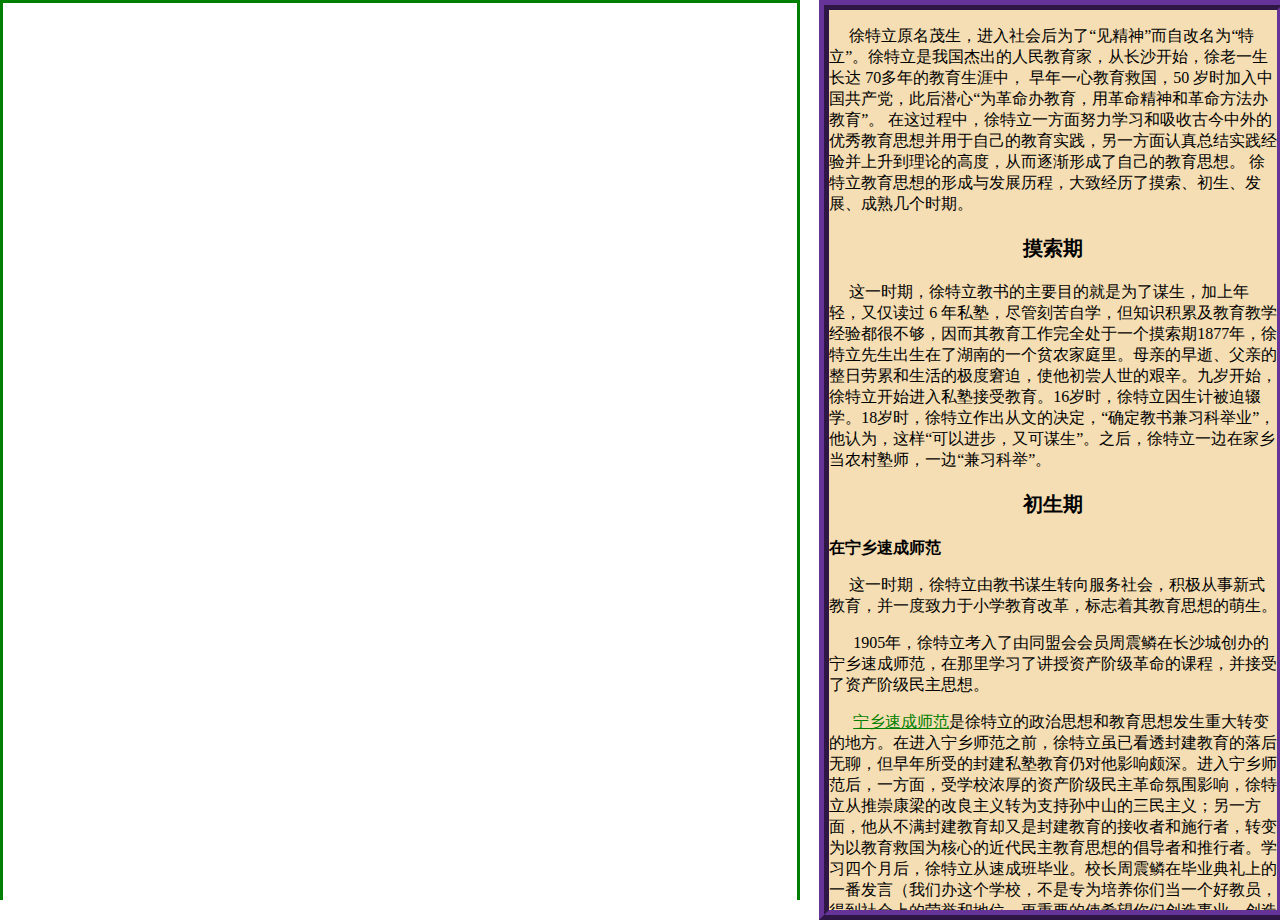
<file: templates/improved.html>
<!DOCTYPE html>
<html>
<head>
    <meta charset="utf-8">
    <meta http-equiv="Content-Type" content="text/html; charset=utf-8">
    <meta name="viewport" content="initial-scale=1.0, user-scalable=no">
    <meta http-equiv="X-UA-Compatible" content="IE=Edge">
    <style>
        html,body{
            width:100%;
            height:100%;
            margin:0;
            overflow:hidden;
            font-family:"微软雅黑";
        }
        #allmap {
            overflow: hidden;
            width: 62%;
            height: 100%;
            margin: 0;
            border: 3px solid green;
            float: left;
        }
        #text{ 
            position: absolute;
            top: 0px;
            margin-left: 64%;
            overflow: scroll;
            width: 35%;
            height: 100%;
            background-color: wheat;
            border: 10px solid rebeccapurple;
            border-style: ridge;
            z-index: 1;
        }
        #folder{
            position: absolute;
            top: 0px;
            margin-left: 64%;
            width: 35%;
            height: 100%;
            background-color: wheat;
            border: 10px solid rebeccapurple;
            border-style: ridge;
            z-index: -2;
        }
        
    </style><!--background-repeat: no-repeat;-->
    <script type="text/javascript" src="http://api.map.baidu.com/api?v=3.0&ak=F33e6x4ipUlPgVDU7kpoHDRkyNG5abde"></script>
    <script type="text/javascript" src="http://api.map.baidu.com/library/CurveLine/1.5/src/CurveLine.min.js"></script>
    <title>数字历史实验
    </title>
</head>
<body>  
    <div id="allmap"></div> 
    <div id="text"></div>
    <div id="folder"><p>shit</p></div>
</body>  
</html> 
<script>
/*
hrefsiz=5;
href_content=new Array(hrefsiz);
href_content[0]="<p><strong>1、 新式教育</strong>  <br>徐特立联合姜济寰、何雨农创办了一所面向农民子弟的小学——梨江高等小学堂（徐特立走上新的教育道路的第一块里程碑）。\
1910年，为改革小学教育，徐特立进入江苏省教育会办的小学教师训练班学习，\
并考察了上海的教育，随后赴日本考察，回来在周南女校任职，创办《周南教育》周刊，向教育界介绍上海、日本等地的教育经验。\
<br><strong>2、 女子教育</strong>  <br>1906年，受朱剑凡之邀，徐特立到周南女校任教，支持刚刚兴起的女子教育事业的发展，深受学生的欢迎和尊敬。\
<br><strong>3、 平民教育</strong>  <br>为充分“启迪民智”，徐特立积极发展平民教育。1910 年底，他在长沙创办了一所平民夜校。学生中有做工的、拉车的、挑担的，还有商店小学徒等，人数最多时近200 人。\
<\p>"
function display_text(i){
    var nodefold=document.getElementById("folder");
    //console.log(nodefold.style.zIndex);
    nodefold.innerHTML=href_content[i];
   if(nodefold.style.zIndex>0)
        nodefold.style.zIndex=-2;
    else
        nodefold.style.zIndex=2;
    
}*/
</script>
<script>
    var siz=15;
    function addlisten(target,info,pos)
    {
        console.log(target);
        target.addEventListener('click', function () {
        this.openInfoWindow(info,pos);
        });
    }
    s=new Array(siz);
    data=new Array(siz);
    data[0]="\
";
    data[1]="<img src='https://raw.githubusercontent.com/bytetriper/img/main/%E6%B3%95%E5%9B%BD.png' alt='法国'>1919年，国内兴起赴法国勤工俭学热潮，年已42岁的徐特立也报名前往，成为年纪最大的留学生，并被湖南省政府任命为教育专员。在法国四年间，他边做工边学法语，后入巴黎大学学习自然科学。除此之外，他先后考察了法国、比利时、德国等国家的教育，并撰写了《法国小学状况》《欧洲义务教育现状》等系列文章，向国内介绍这些欧洲国家在小学教育、女子教育、义务教育、职业教育等方面的先进经验。期间，徐特立见证了里大事件的全过程\
<a href='https://xw.qq.com/cmsid/20210922A0BWSO00?pgv_ref=baidutw'>（百年实况回顾：被关进监狱里的学生|里昂中法大学|里昂大学|蒙吕克|赵世炎）</a>\，对“圣人”的失望和整个事件的教训，更是使徐特立经历了一场认识、立场的变化，他说：“经过这次事件，我们就不觉转到革命方面来。"
    data[2]="<img src='https://raw.githubusercontent.com/bytetriper/img/main/%E5%B9%BF%E5%B7%9E.jpg' alt='广州'>当时的广州已经成为第一次大革命的策源地，高涨的革命形势正在向全国发展。徐特立在广州深受朋友和学生们的欢迎，他向同行们热情介绍了西欧的教育状况，并宣传在海外学习到的教育理念。"
    data[5]="1901年，辛亥革命元老周震鳞从两湖书院毕业后，接受同学黄兴的建议，回湘办学，开化湖南风气。于是，周震鳞把宁乡驻省试馆改为宁乡驻省中学，附设速成师范科。1905年，徐特立进入宁乡速成师范读书，成为周震鳞的学生，师生之间结下了深厚情谊。刘少奇也曾在这里就读";    
    data[6]="毕业之后，徐特立牢记周震鳞校长的教诲，抱着“创造有利于国家民族的事业”的奋斗目标，与志同道合的朋友姜济寰、何雨农一起创办了梨江高等小学堂。姜济寰任校长，徐特立负责教学事务。这是徐特立走上新的教育道路的第一块里程碑";
    data[7]="<img src='https://raw.githubusercontent.com/bytetriper/img/main/zhounan.jpg' alt='周南女校'><br>&#x2002 &#x20021905年，朱剑凡“毁家兴学”，将长沙泰安里私宅改成校舍，创办了周南女中。朱剑凡为周南制定的校训是：自治心（节制整洁），公共心（博爱仁恕），进取心（勤勉耐劳）。";
    data[8]="<img src='https://raw.githubusercontent.com/bytetriper/img/main/%E9%95%BF%E6%B2%99%E5%B8%88%E8%8C%83.jpg' alt='长沙师范'><br>&#x2002 &#x2002 \
    1912年由徐特立创办，为现今湖南省长沙师范学校的前身，校训为<b>厚德博学 特立笃行</b>";
    data[9]="<img src='https://raw.githubusercontent.com/bytetriper/img/main/%E8%BD%AC%E5%8F%98.png' alt='转变'>1926年，徐特立在长沙见到毛泽东，同他讲起国外的教育情况。在见到毛泽东之前，徐特立还在坚持走教育兴国的道路。毛泽东向老师建议\"走出书斋，到工人中去\"，到农民中去考察、体验一番，看一看中国当时的农村已经发生了怎样的变化。于是，1927年，徐特立来到了长沙五美乡进行了一周的调查工作。";
    data[10]="<img src='https://raw.githubusercontent.com/bytetriper/img/main/%E8%8E%AB%E6%96%AF%E7%A7%91.jpeg' alt='莫斯科'><br>&#x2002 &#x2002回乡考察后的徐特立看到家乡完全变了模样，深受鼓舞，他对马列主义开始叹服。考察回来后的徐特立准备在学校进行马列主义教育，然而还没来得及实施，蒋介石就发动了“四一二”反革命政变1927， 徐特立毅然加入了中国共产党，入党在危时。1928年徐特立赴莫斯科中山大学系统地学习马列主义。这一年徐特立51岁，也是那一届学生中最年长的一员。";
    data[11]="从1927年蒋介石及其中国国民党政府在上海发动“四一二政变”直到1949年败退台湾期间，国民党政府对共产党以及其他政治异见人士进行迫害，在各地大肆屠杀中国共产党人，一些爱国人士，民主人士和知识分子也受波及。";
    data[12]="<img src='https://raw.githubusercontent.com/bytetriper/img/main/%E5%88%97%E5%AE%81%E5%B8%88%E8%8C%83.jpg' alt='列宁师范'>中央列宁师范是中国第二次国内革命战争时期革命根据地培养小学教师的干部学校。根据 1932 年 5 月江西省工农兵第一次代表大会文化教育工作决议，10月创办于江西瑞金，“以期养成苏区能担任文化教育工作的人材”。徐特立任校长，学员是各级苏维埃政府保送的贫苦农民子弟。";
    data[13]="<img src='https://raw.githubusercontent.com/bytetriper/img/main/%E9%B2%81%E8%BF%85%E5%B8%88%E8%8C%83.jpg' alt='鲁迅师范'><br>&#x2002 &#x2002 鲁迅师范于１９３７年２月２日在延安成立，是党中央进驻延安后开办的第一所师范学校，由老教育家徐特立提出并经毛主席命名，为纪念鲁迅先生和培养教师、干部而设立。鲁迅师范从成立到结束历时两年多时间，三次搬迁，培养出千余名学员，成为后来边区教育工作的主力军。";
    data[14]="<img src='https://raw.githubusercontent.com/bytetriper/img/main/Yanan.jpg' alt='徐特立在延安自然科学院'><br>&#x2002 &#x2002 1940年9月初，延安自然科学院成立。这是中国共产党领导的第一所理工科高等学校。李富春、徐特立、李强先后担任院长。设有物理、化学、生物、地(质)矿(冶)4个系。学制三年。为适应教学和科学研究的需要，该院还建立机械实习厂、化工实习厂、化学实验室和生物实验室等学院培养了一批技术骨干队伍，在配合陕甘宁边区经济建设方面作出了贡献。1943年4月并入延安大学。延安自然科学院后辗转办学，数易其名，1952年定名北京工业学院，1988年易名北京理工大学";
    function data_form(){
        for(var i=0;i<siz;++i)
            data[i]="<div style='overflow: scroll'>"+data[i]+"</div>";
        return data;
    }
</script>
<script>
    var map = new BMap.Map("allmap");  
    var point = new BMap.Point(112.943745,28.233617);  
    map.centerAndZoom(point, 9);   
    map.addControl(new BMap.NavigationControl());    
    map.addControl(new BMap.ScaleControl());    
    map.addControl(new BMap.OverviewMapControl());  
    map.enableScrollWheelZoom(true);
    var CSPosition=new BMap.Point(112.943745,28.233617),
        NSschoolPostion=new BMap.Point(112.570769,28.281433);
        //SHPosition=new BMap.Point(121.478815,31.234694),
        //JSPosition=new BMap.Point(118.803473,32.073876),
        //JSPosition=new BMap.Point(118.803473,32.073876),
        //JPPostion=new BMap.Point(139.772012,35.732481),
        FRPostion=new BMap.Point(2.337552,48.856995),
        GZPostion=new BMap.Point(113.269129,23.136134),
        //SLPostion=new BMap.Point(37.620184,55.758095),
        JXPostion=new BMap.Point(115.866553,28.691069),
        YAPostion=new BMap.Point(109.502912,36.654006);
        //HNSHPosition=new BMap.Point(113.146814,28.381921);
        NJGDschoolPosition=new BMap.Point(112.567022,28.262788);
        ZNschoolPosition=new BMap.Point(112.972302,28.309908);
        CSSFschoolPosition=new BMap.Point(113.090104,28.262152); 
        CSWMPosition=new BMap.Point(113.302549,28.080993);
        MoscowPosition=new BMap.Point(37.528677,55.703926);
        SHposition=new BMap.Point(121.479678,31.228148);
        ZYLNschoolPosition=new BMap.Point(116.036872,25.889326);
        YA2Position=new BMap.Point(109.504636,36.76684);
        YA3Position=new BMap.Point(109.329,36.805224);
    var siz=15;//number of the locations
    var points = [CSPosition,FRPostion,GZPostion,JXPostion,YAPostion,NSschoolPostion,NJGDschoolPosition,ZNschoolPosition,
                    CSSFschoolPosition,CSWMPosition,MoscowPosition,SHposition,ZYLNschoolPosition,YA2Position,YA3Position
                    ];
    var myIcon = new BMap.Icon("https://raw.githubusercontent.com/bytetriper/img/main/icon.jpg", new BMap.Size(20,20));
    var marker= new Array(siz);
    for(var i=0;i<siz;++i)
        marker[i]=new BMap.Marker(points[i],{icon: myIcon});
    for (var i = 0; i < siz; ++i) {
        map.addOverlay(marker[i]);
    }//将点添加到地图中
    //var curve = new BMapLib.CurveLine(points, {strokeColor:"black", strokeWeight:3, strokeOpacity:0.5}); //创建弧线对象
    //map.addOverlay(curve); //将弧线添加到地图中
    var infoWindow = new Array(siz);
    // 定义html字符串
    var sContent = data_form();
    // marker添加点击事件
    for(var i=0;i<siz;++i)
    {    
        console.log(sContent[i]);
        
        try{
        infoWindow[i]=new BMap.InfoWindow(sContent[i]);
        addlisten(marker[i],infoWindow[i],points[i])}
        catch(e){
            console.log(i);
        }
    }
function add(target,i)
{
    return "<a style='color:green' href='javascript:void(0);' onclick='marker["+i+"].openInfoWindow(infoWindow["+i+"],points["+i+"]);'>"+target+"</a>"
}
        </script>

<script>
    var parasiz=18;
    s[0]="\
    &#x2002 &#x2002徐特立原名茂生，进入社会后为了“见精神”而自改名为“特立”。徐特立是我国杰出的人民教育家，从长沙开始，徐老一生长达 70多年的教育生涯中，\
    早年一心教育救国，50 岁时加入中国共产党，此后潜心“为革命办教育，用革命精神和革命方法办教育”。\
    在这过程中，徐特立一方面努力学习和吸收古今中外的优秀教育思想并用于自己的教育实践，另一方面认真总结实践经验并上升到理论的高度，从而逐渐形成了自己的教育思想。\
    徐特立教育思想的形成与发展历程，大致经历了摸索、初生、发展、成熟几个时期。"
    s[1]="摸索期"
    s[1]=s[1].bold();
    s[2]="&#x2002 &#x2002这一时期，徐特立教书的主要目的就是为了谋生，加上年轻，又仅读过 6 年私塾，尽管刻苦自学，但知识积累及教育教学经验都很不够，因而其教育工作完全处于一个摸索期"
        +"\
1877年，徐特立先生出生在了湖南的一个贫农家庭里。母亲的早逝、父亲的整日劳累和生活的极度窘迫，使他初尝人世的艰辛。九岁开始，徐特立开始进入私塾接受教育。16岁时，徐特立因生计被迫辍学。18岁时，徐特立作出从文的决定，“确定教书兼习科举业”，他认为，这样“可以进步，又可谋生”。之后，徐特立一边在家乡当农村塾师，一边“兼习科举”。";
    s[3]="初生期"
s[3]=s[3].bold();
s[4]="在宁乡速成师范";
s[4]=s[4].bold();
s[5]="&#x2002 &#x2002这一时期，徐特立由教书谋生转向服务社会，积极从事新式教育，并一度致力于小学教育改革，标志着其教育思想的萌生。";
s[6]="&#x2002 &#x2002 1905年，徐特立考入了由同盟会会员周震鳞在长沙城创办的宁乡速成师范，在那里学习了讲授资产阶级革命的课程，并接受了资产阶级民主思想。";
s[7]="&#x2002 &#x2002 <a style='color:green' href='javascript:void(0);' onclick='marker[5].openInfoWindow(infoWindow[5],points[5]);'>宁乡速成师范</a>是徐特立的政治思想和教育思想发生重大转变的地方。在进入宁乡师范之前，徐特立虽已看透封建教育的落后无聊，但早年所受的封建私塾教育仍对他影响颇深。进入宁乡师范后，一方面，受学校浓厚的资产阶级民主革命氛围影响，徐特立从推崇康梁的改良主义转为支持孙中山的三民主义；另一方面，他从不满封建教育却又是封建教育的接收者和施行者，转变为以教育救国为核心的近代民主教育思想的倡导者和推行者。学习四个月后，徐特立从速成班毕业。校长周震鳞在毕业典礼上的一番发言（我们办这个学校，不是专为培养你们当一个好教员，得到社会上的荣誉和地位，更重要的使希望你们创造事业，创造有利于国家民族的事业。）使徐特立深受鼓舞。他决心把校长所说的“创造事业”作为自己奋斗一生的目标。";
s[8]="<b>积极投身教育实践</b>\
<br>&#x2002 &#x2002从宁乡师范毕业后，徐特立积极投身教育事业，认为教育可以启迪民智。这一时期他主要参与了新式教育、女子教育、平民教育三方面的教育实践。\n \
<br>1、<b>新式教育</b>  <br>徐特立联合姜济寰、何雨农创办了一所面向农民子弟的小学——<a style='color:green' href='javascript:void(0);' onclick='marker[6].openInfoWindow(infoWindow[6],points[6]);'>梨江高等小学堂</a>。1910年，为改革小学教育，徐特立进入江苏省教育会办的小学教师训练班学习，并考察了上海的教育，随后赴日本考察，回来在周南女校任职，创办《周南教育》周刊，向教育界介绍上海、日本等地的教育经验。 \
<br>2、<b>女子教育</b>  <br>1906年，受朱剑凡之邀，徐特立到<a style='color:green' href='javascript:void(0);' onclick='marker[7].openInfoWindow(infoWindow[7],points[7]);'>周南女校</a>任教，支持刚刚兴起的女子教育事业的发展，深受学生的欢迎和尊敬。\
<br>3、<b>平民教育</b>  <br>为充分“启迪民智”，徐特立积极发展平民教育。1910 年底，他在长沙创办了一所平民夜校。学生中有做工的、拉车的、挑担的，还有商店小学徒等，人数最多时近200 人。\
";
s[9]="&#x2002 &#x2002在从事教育工作的同时，徐特立也非常关心政治。1911 年 10 月，武昌起义爆发后，徐特立积极参与湖南新军起义的发动，并在革命胜利后短暂担任湖南省临时议会副议长。后因不堪忍受官场腐败，徐特立辞职回到教育界。";
s[10]="<b>新的教育思想萌芽</b>\
<br>&#x2002 &#x2002 重回教育界后，徐特立的教育观发生了变化。这一时期的徐特立希望“用教育来改革人心”，并从此“变成一个教育救国论者”。\
<br>&#x2002 &#x2002 这时的徐特立希望“用教育来改革人心”，并从此“变成一个教育救国论者”。\
<br>&#x2002 &#x2002 具体来看，<b>在第一阶段，也就是1912年1月至1919年6月间</b>，徐特立的教育实践与思想主要表现在以下四个方面：学校管理、师范教育、教育法和教授学的教学研究、平民教育实践。\
<br>1.<b>学校管理</b>:<br>创办<a style='color:green' href='javascript:void(0);' onclick='marker[8].openInfoWindow(infoWindow[8],points[8]);'>长沙师范学校</a>并担任校长；\
<br>2.<b>师范教育</b>:<br>先后任教于长沙县立师范、湖南省立第一师范、湖南高等师范等学校着力培养发展长沙基础教育所急需的师资，热情地鼓励学生“大家努力树桃李，使我古潭追邹鲁”；\
<br>3.<b>从事教育学、教授法的教学和研究</b>: <br>先后撰写、出版《教育学》《初等小学国文教授法》《小学各科教授法》等著作；\
<br>4.<b>继续参与平民教育实践</b>:<br>曾担任湖南孤儿院院长。\
<br>&#x2002 &#x2002<b>第二阶段则是在1919年7月至1924年7月期间</b>，徐特立赴<a style='color:green' href='javascript:void(0);' onclick='marker[1].openInfoWindow(infoWindow[1],points[1]);'>法国</a>。\
<br>&#x2002 &#x2002徐特立学成归国后，继续践行其“教育救国”的理念。1924年的夏天，徐特立回到了中国，抵达<a style='color:green' href='javascript:void(0);' onclick='marker[2].openInfoWindow(infoWindow[2],points[2]);'>广州</a>后返回长沙。\
\
\
<br>&#x2002 &#x2002从进入宁乡师范学习到赴法留学，这一时期徐特立在教育思想方面出现了以下四个方面的突破：首先是深感“国家的存亡问题有做启蒙的必要”，意识到“人民大众不参加爱国运动是由于无知，救国的方法首在教育”，一心走上教育救国的道路；二则是将自己的教育学理论特别是教学法思想系统化，撰写了《教育学》等多部专著；三是受到西方民主教育、科学教育、义务教育、女子教育等思想的影响，并积极向国内传播这些思想；四是在学校管理以及教育行政方面积累了丰富的实践经验。这也标志着徐特立教育思想的正式产生。\
\
";
s[11]="<b>发展期</b>";
s[11]=s[11].bold();
s[12]="&#x2002 &#x2002 徐特立曾一直信奉“教育救国”论，但在革命潮流中，徐特立的思想发生了<a style='color:green' href='javascript:void(0);' onclick='marker[9].openInfoWindow(infoWindow[9],points[9]);'>转变</a>。1927年，徐特立在回乡之行中，深深感受到了山乡的巨变。从山乡巨变中，徐特立看到了农民所爆发出的伟大的社会力量，于是否定了“教育救国”论，从此坚定的走上了革命的道路，并在蒋介石发动反革命政变的革命危急时刻毅然参加了中国共产党。随后，1928年，徐特立在党组织的安排下前往苏联入<a style='color:green' href='javascript:void(0);' onclick='marker[10].openInfoWindow(infoWindow[10],points[10]);'>莫斯科中山大学</a>学习。";
s[13]="&#x2002 &#x2002 1930年，徐特立学成归国。此时，国内正处于<a style='color:green' href='javascript:void(0);' onclick='marker[11].openInfoWindow(infoWindow[11],points[11]);'>白色恐怖时期</a>。他历经艰苦，抵达红军的总部驻地。来到了中央苏区后，徐特立开始致力于苏区的教育工作，在苏区，徐特立做的第一件大事是扫盲。他深入到各个地区考察调研，最终拟定了简便易行的扫盲方法，将苏区的文盲率大大降低。徐特立还十分重视师范教育的发展。他主持创办了<a style='color:green' href='javascript:void(0);' onclick='marker[12].openInfoWindow(infoWindow[12],points[12]);'>中央列宁师范</a>，旨在为苏区培训师资。即使客观条件十分艰苦，徐特立还是凭借着他的革命精神与行动力为苏区培养了一大批优秀的教师。他还倡导讲实话、做实事……徐特立的一系列举动，极大促进了苏区教育工作的发展。<br>\
&#x2002 &#x2002 由于第五次反“围剿”的失败，徐特立跟随红军离开苏区，踏上长征路。长征途中，凭借革命乐观主义精神，徐特立克服了一个又一个的艰难险阻。即使是在艰苦的长征途中，徐特立也时刻惦记着文化教育事业，没有忘记自己教育家的天职：在连队里，徐特立只要有机会就教战士学习文化知识，致力于提高他们的文化水平。克服重重困难，徐特立最终随部队最终胜利到达陕北。\
";
s[14]="<b>成熟期</b>";
s[14]=s[14].bold();
s[15]="&#x2002 &#x2002 这一时期，徐特立主要在延安工作，其教育理论已经科学化、系统化，标志着他教育思想的成熟。他积极将理论运用到教育实践活动中，显示了一个马克思主义教育家的远见卓识，徐特立一直致力于教育事业，始终保持着教育家的谦逊，以各种途径带动中国的教育发展，培养了许许多多的学生，赢得了无数人的尊重。";
s[16]="&#x2002 &#x2002 1935年11月，徐特立任中华苏维埃共和国临时中央政府西北办事处教育部长，领导陕北苏区的教育工作。徐特立在陕北地区分别指导各地根据各自的情况和条件创办学校，调动群众办学的积极性，使陕北地区落后不堪的教育状况逐渐发生了变化。1935年冬，徐特立办了列宁小学教师培训班，担任班主任，编写教材，亲自讲课，为边区培养了第一批小学教师；又帮助整顿<a style='color:green' href='javascript:void(0);' onclick='marker[13].openInfoWindow(infoWindow[13],points[13]);'>鲁迅师范</a>建立制度，设置课程，为边区培养了许多优秀的乡村小学教师。<br>\
1940年11月7日，徐特立在陕甘宁边区新文字协会举办的大会上发表了推行新文字的讲话。";
s[17]="&#x2002 &#x2002 1940年12月，徐特立担任<a style='color:green' href='javascript:void(0);' onclick='marker[14].openInfoWindow(infoWindow[14],points[14]);')>延安自然科学院</a>院长领导全院师生艰苦奋斗，战胜物质上的困难，克服人们思想认识上的障碍。创办延安自然科学院的目的不仅是为自力更生的发展边区经济造就急需的科技力量，还是为将来建设新中国准备必要的科级干部。徐特立曾发表《怎样进行自然科学的研究》和《怎样发展我们的自然科学》，说明科学的重要性和加强系统的基础理论教学的重要性，其中的许多宝贵意见至今仍被许多教育工作者记取着。";
s[18]="&#x2002 &#x2002 徐特立在担任延安自然科学院院长期间，还曾担任中央宣传部副部长。他十分注重群众性的科学技术教育活动，在此期间，徐特立曾倡导成立土木工程学会、中国农业会，举办科学展览会等，并多次出席文化教育界的活动。徐特立还对史学工作十分重视。他不仅自己动手做研究工作，同时还组织了一批史学工作者和中宣部、中央党校的部分干部搜集整理资料，并主持了《中国通史资料选编》的选编工作。<br>\
徐特立在晚年时期，仍然坚守在祖国建设前线，奋力于将自己的心血更好地奉献给祖国。他在72岁时仍身兼数职，参加接管全国文化教育事业的领导工作。";
for(var i=0;i<=parasiz;++i)
{
    var tmp=document.createElement("p");
    //var t=document.createTextNode(s[i]);
    tmp.innerHTML=s[i];
    if(i==1||i==3||i==11||i==14)
        tmp.style="text-align:center;font-size:20px;";
    document.getElementById("text").appendChild(tmp);
    
}
/*
var tmp=document.getElementById("test");
tmp.scrollIntoView(true);
tmp.scrollIntoView({
    behavior:"smooth"
});*/
</script>
</file>
